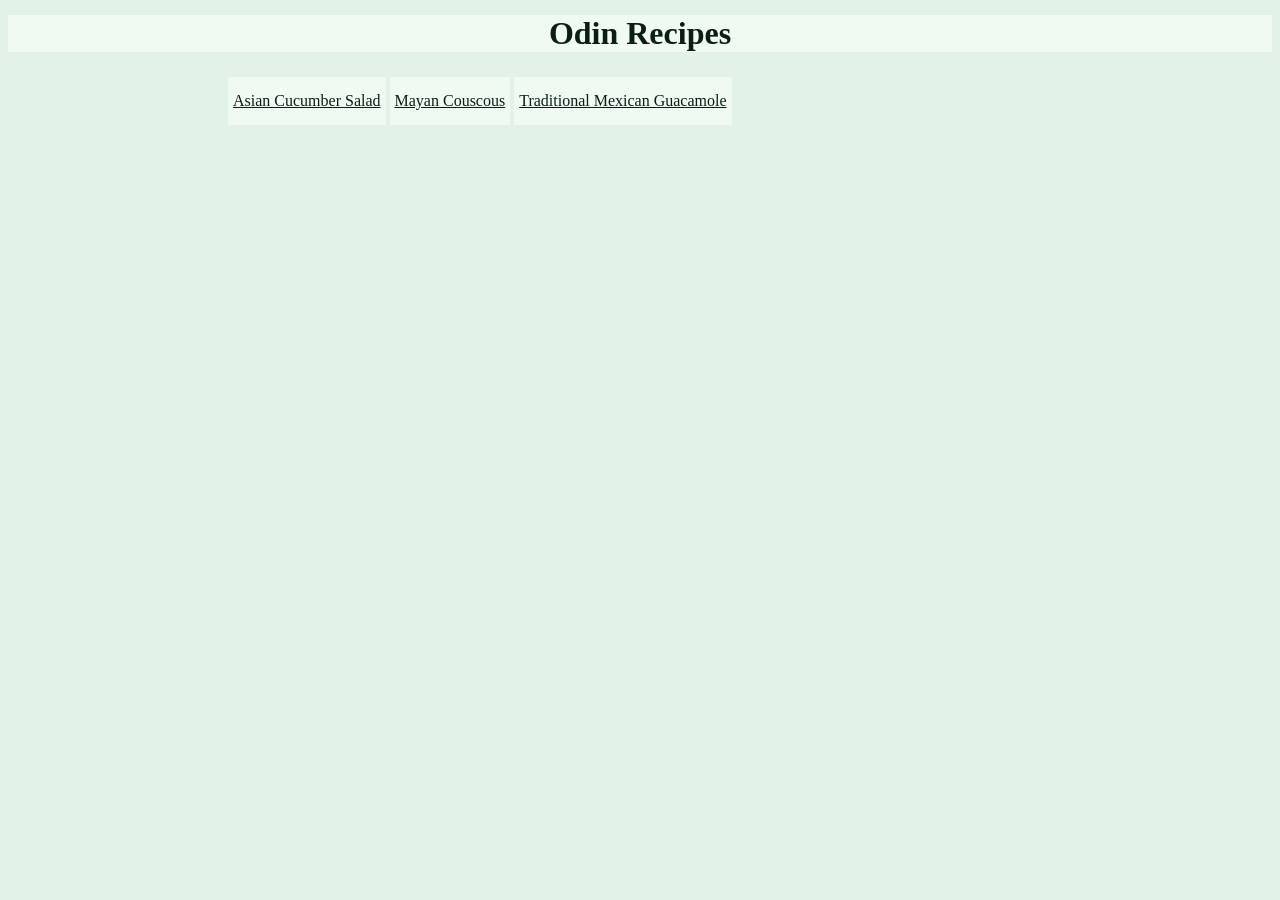
<file: index.html>
<!DOCTYPE html>
<html lang='en'>
  <head>
    <meta charset='UTF-8'/>
    <title>Odin Recipes</title>
    <link rel="stylesheet" href="styles.css">
  </head>
  <body>
    <h1 class="title">Odin Recipes</h1>
    <ul>
      <li><a href="recipes/salad.html">Asian Cucumber Salad</a></li>
      <li><a href="recipes/couscous.html">Mayan Couscous</a></li>
      <li><a href="recipes/guacamole.html">Traditional Mexican Guacamole</a></li>
    </ul>
    
  </body>
</html>
</file>
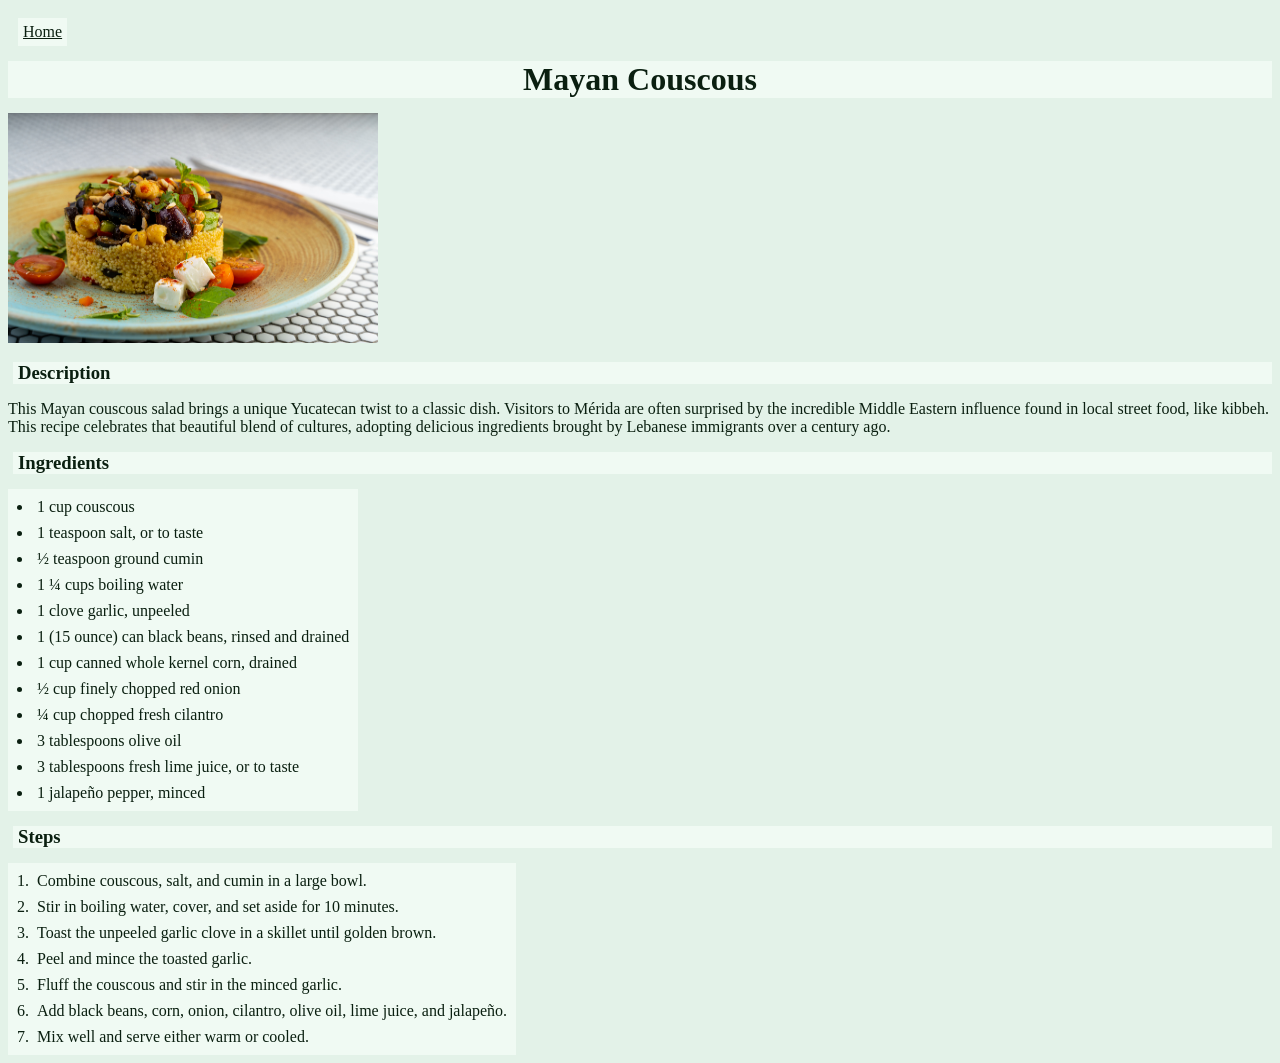
<file: recipes/couscous.html>
<!DOCTYPE html>
<html lang='en'>
  <head>
    <meta charset='UTF-8'/>
    <title>Mayan Couscous</title>
    <link rel="stylesheet" href="../style-page.css">
  </head>
  <body>
    <a href="../index.html">Home</a>
    <h1 class="title">Mayan Couscous</h1>
    <img src="../images/couscous.jpg" alt="Mayan cousous" height="230" width="370"> <!-- zie h et w in properties op pc -->
    <h3 class="title" id="heading">Description</h3>
    <p>This Mayan couscous salad brings a unique Yucatecan twist to a classic dish. Visitors to Mérida are often surprised by the incredible Middle Eastern influence found in local street food, like kibbeh. This recipe celebrates that beautiful blend of cultures, adopting delicious ingredients brought by Lebanese immigrants over a century ago.</p>
    <h3 class="title" id="heading">Ingredients</h3>
    <ul>
      <li>1 cup couscous</li>
      <li>1 teaspoon salt, or to taste</li>
      <li>½ teaspoon ground cumin</li>
      <li>1 ¼ cups boiling water</li>
      <li>1 clove garlic, unpeeled</li>
      <li>1 (15 ounce) can black beans, rinsed and drained</li>
      <li>1 cup canned whole kernel corn, drained</li>
      <li>½ cup finely chopped red onion</li>
      <li>¼ cup chopped fresh cilantro</li>
      <li>3 tablespoons olive oil</li>
      <li>3 tablespoons fresh lime juice, or to taste</li>
      <li>1 jalapeño pepper, minced</li>
    </ul>

    <h3 class="title" id="heading">Steps</h3>
    <ol>
      <li>Combine couscous, salt, and cumin in a large bowl.</li>
      <li>Stir in boiling water, cover, and set aside for 10 minutes.</li>
      <li>Toast the unpeeled garlic clove in a skillet until golden brown.</li>
      <li>Peel and mince the toasted garlic.</li>
      <li>Fluff the couscous and stir in the minced garlic.</li>
      <li>Add black beans, corn, onion, cilantro, olive oil, lime juice, and jalapeño.</li>
      <li>Mix well and serve either warm or cooled.</li>
    </ol>
    
  </body>
</html>
</file>
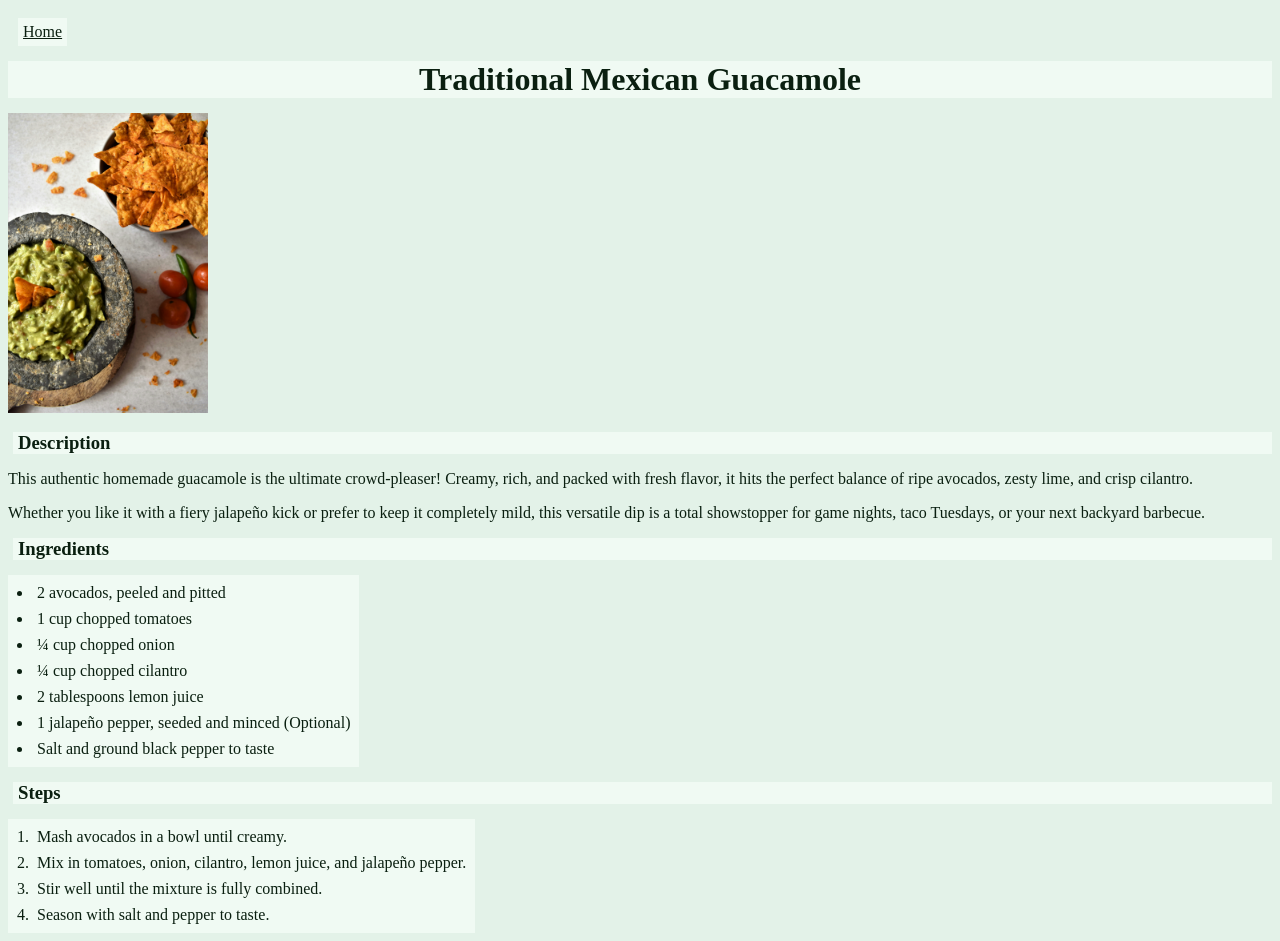
<file: recipes/guacamole.html>
<!DOCTYPE html>
<html lang='en'>
  <head>
    <meta charset='UTF-8'/>
    <title>Traditional Mexican Guacamole</title>
	  <link rel="stylesheet" href="../style-page.css">
  </head>
  <body>
    <a href="../index.html">Home</a>
    <h1 class="title">Traditional Mexican Guacamole</h1>
    <img src="../images/guacamole.jpg" alt="Traditional mexican guacamole" height="300" width="200"> <!-- zie h et w in properties op pc -->
    <h3 class="title" id="heading">Description</h3>
    <p>This authentic homemade guacamole is the ultimate crowd-pleaser! Creamy, rich, and packed with fresh flavor, it hits the perfect balance of ripe avocados, zesty lime, and crisp cilantro.</p>
    <p>Whether you like it with a fiery jalapeño kick or prefer to keep it completely mild, this versatile dip is a total showstopper for game nights, taco Tuesdays, or your next backyard barbecue.</p>
    
    <h3 class="title" id="heading">Ingredients</h3>
    <ul>
      <li>2 avocados, peeled and pitted</li>
      <li>1 cup chopped tomatoes</li>
      <li>¼ cup chopped onion</li>
      <li>¼ cup chopped cilantro</li>
      <li>2 tablespoons lemon juice</li>
      <li>1 jalapeño pepper, seeded and minced (Optional)</li>
      <li>Salt and ground black pepper to taste</li>
    </ul>

    <h3 class="title" id="heading">Steps</h3>
    <ol>
      <li>Mash avocados in a bowl until creamy.</li>
      <li>Mix in tomatoes, onion, cilantro, lemon juice, and jalapeño pepper.</li>
      <li>Stir well until the mixture is fully combined.</li>
      <li>Season with salt and pepper to taste.</li>
    </ol>
    
  </body>
</html>
</file>
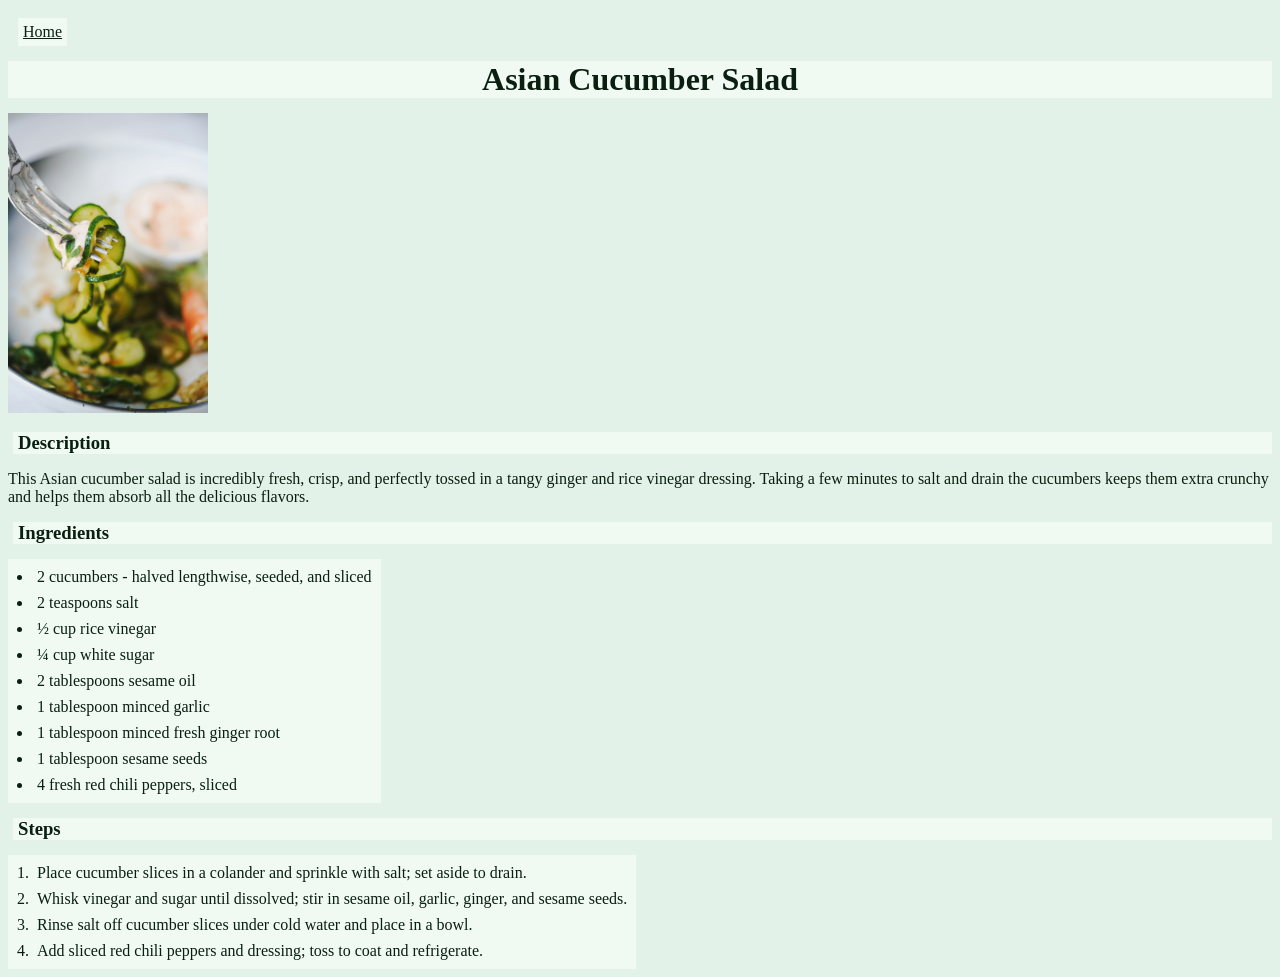
<file: recipes/salad.html>
<!DOCTYPE html>
<html lang='en'>
  <head>
    <meta charset='UTF-8'/>
    <title>Asian Cucumber Salad</title>
    <link rel="stylesheet" href="../style-page.css">
  </head>
  <body>
    <a href="../index.html">Home</a>
    <h1 class="title">Asian Cucumber Salad</h1>
    <img src="../images/salad.jpg" alt="Asian cucumber salad" height="300" width="200"> <!-- zie h et w in properties op pc -->
    <h3 class="title" id="heading">Description</h3>
    <p>This Asian cucumber salad is incredibly fresh, crisp, and perfectly tossed in a tangy ginger and rice vinegar dressing. Taking a few minutes to salt and drain the cucumbers keeps them extra crunchy and helps them absorb all the delicious flavors.</p>
    <h3 class="title" id="heading">Ingredients</h3>
    <ul>
      <li>2 cucumbers - halved lengthwise, seeded, and sliced</li>
      <li>2 teaspoons salt</li>
      <li>½ cup rice vinegar</li>
      <li>¼ cup white sugar</li>
      <li>2 tablespoons sesame oil</li>
      <li>1 tablespoon minced garlic</li>
      <li>1 tablespoon minced fresh ginger root</li>
      <li>1 tablespoon sesame seeds</li>
      <li>4 fresh red chili peppers, sliced</li>
    </ul>

    <h3 class="title" id="heading">Steps</h3>
    <ol>
      <li>Place cucumber slices in a colander and sprinkle with salt; set aside to drain.</li>
      <li>Whisk vinegar and sugar until dissolved; stir in sesame oil, garlic, ginger, and sesame seeds.</li>
      <li>Rinse salt off cucumber slices under cold water and place in a bowl.</li>
      <li>Add sliced red chili peppers and dressing; toss to coat and refrigerate.</li>
    </ol>
    
  </body>
</html>
</file>
<file: styles.css>
body {
  background: #E3F2E8;
  font-family: "Times New Roman", Tahoma, Arial;
  color: #0A1F10;
}

.title {
  background: #F0FAF3;
  text-align: center;
  margin:15px auto;
  box-sizing: border-box;
  padding: 50;
}

ul {
  margin: 10px 180px; 
  display:inline-block;
}
li {
  display: inline-block;
  padding: 15px 5px;
  background:#F0FAF3;
  margin: 0 auto;
  text-align: center;
}

a {
  color: #0A1F10;
}

a:hover {
  color: #2D8B48;
}
</file>
<file: style-page.css>
body {
  background: #E3F2E8;
  font-family: "Times New Roman", Tahoma, Arial;
  color: #0A1F10;
}

.title {
  background: #F0FAF3;
  text-align: center;
  margin:15px auto;
  box-sizing: border-box;
  padding: 50;
}

img {
  margin:0 auto;
}

#heading {
  text-align: left;
  margin-left: 5px;
  padding-left:5px;
}

ul,ol {
  margin: 20px;
  background:#F0FAF3;
  display:inline-block;
  padding: 5px 5px 5px 25px;
  margin: auto;
  
}
li {
  padding: 4px;
}

a {
  color: #0A1F10;
  display:inline-block;
  padding:5px;
  background:#F0FAF3;
  margin:10px 0px 0px 10px;
}

a:hover {
  color: #2D8B48;
}
</file>
